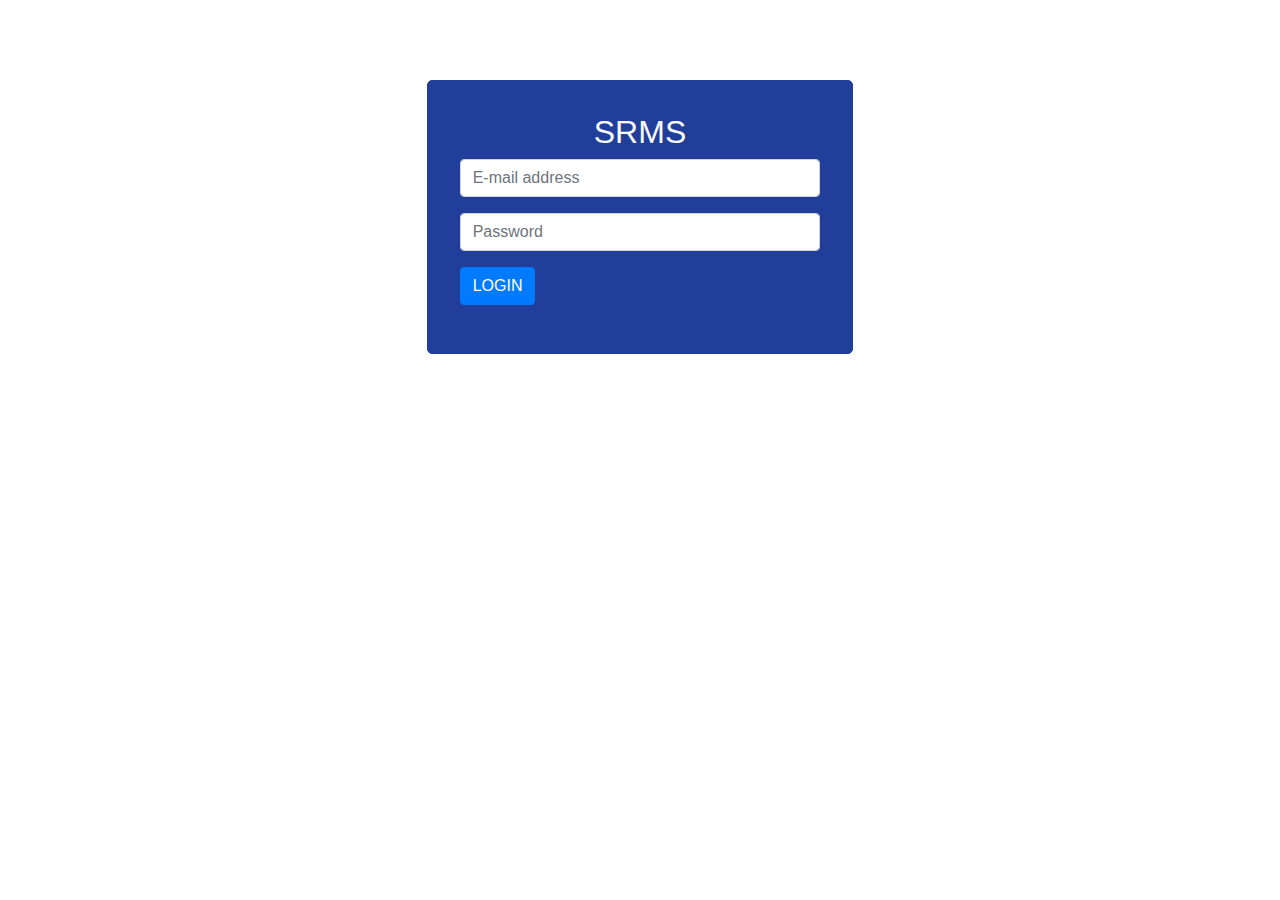
<file: index.html>
<!DOCTYPE html>
<html lang="en">
  <head>
    <title>Azam Roster Demo</title>
    <link href="css/main.css" rel="stylesheet" />
    <link href="css/iconfont/material-icons.css" rel="stylesheet" />
    <link
      rel="stylesheet"
      href="css/bootstrap.min.css"
      integrity="sha384-ggOyR0iXCbMQv3Xipma34MD+dH/1fQ784/j6cY/iJTQUOhcWr7x9JvoRxT2MZw1T"
      crossorigin="anonymous"
    />
    <meta charset="utf-8" />
    <meta
      name="viewport"
      content="width=device-width, initial-scale=1, shrink-to-fit=no"
    />
  </head>

  <body>
    <main>
      <form class="col-lg-4 col-md-4 col-sm-12" id="login-form" method="post">
        <h2 class="text-light text-center">SRMS</h2>
        <div class="form-group">
          <!-- <label for="email">E-mail</label> -->
          <input
            type="email"
            class="form-control"
            id="email"
            placeholder="E-mail address"
          />
        </div>
        <div class="form-group">
          <!-- <label for="password">Password</label> -->
          <input
            type="password"
            class="form-control"
            id="password"
            placeholder="Password"
          />
        </div>
        <div class="form-group">
          <input
            type="submit"
            class="btn-primary btn"
            id="btnLogin"
            value="LOGIN"
          />
        </div>
      </form>
      <!-- <div class="baseline">@2021. Neelansoft Technologies</div> -->
    </main>
    <script
      src="js/jquery-3.3.1.slim.min.js"
      integrity="sha384-q8i/X+965DzO0rT7abK41JStQIAqVgRVzpbzo5smXKp4YfRvH+8abtTE1Pi6jizo"
      crossorigin="anonymous"
    ></script>
    <script
      src="js/popper.min.js"
      integrity="sha384-UO2eT0CpHqdSJQ6hJty5KVphtPhzWj9WO1clHTMGa3JDZwrnQq4sF86dIHNDz0W1"
      crossorigin="anonymous"
    ></script>
    <script
      src="js/bootstrap.min.js"
      integrity="sha384-JjSmVgyd0p3pXB1rRibZUAYoIIy6OrQ6VrjIEaFf/nJGzIxFDsf4x0xIM+B07jRM"
      crossorigin="anonymous"
    ></script>
    <script src="js/main.js"></script>
  </body>
</html>
</file>
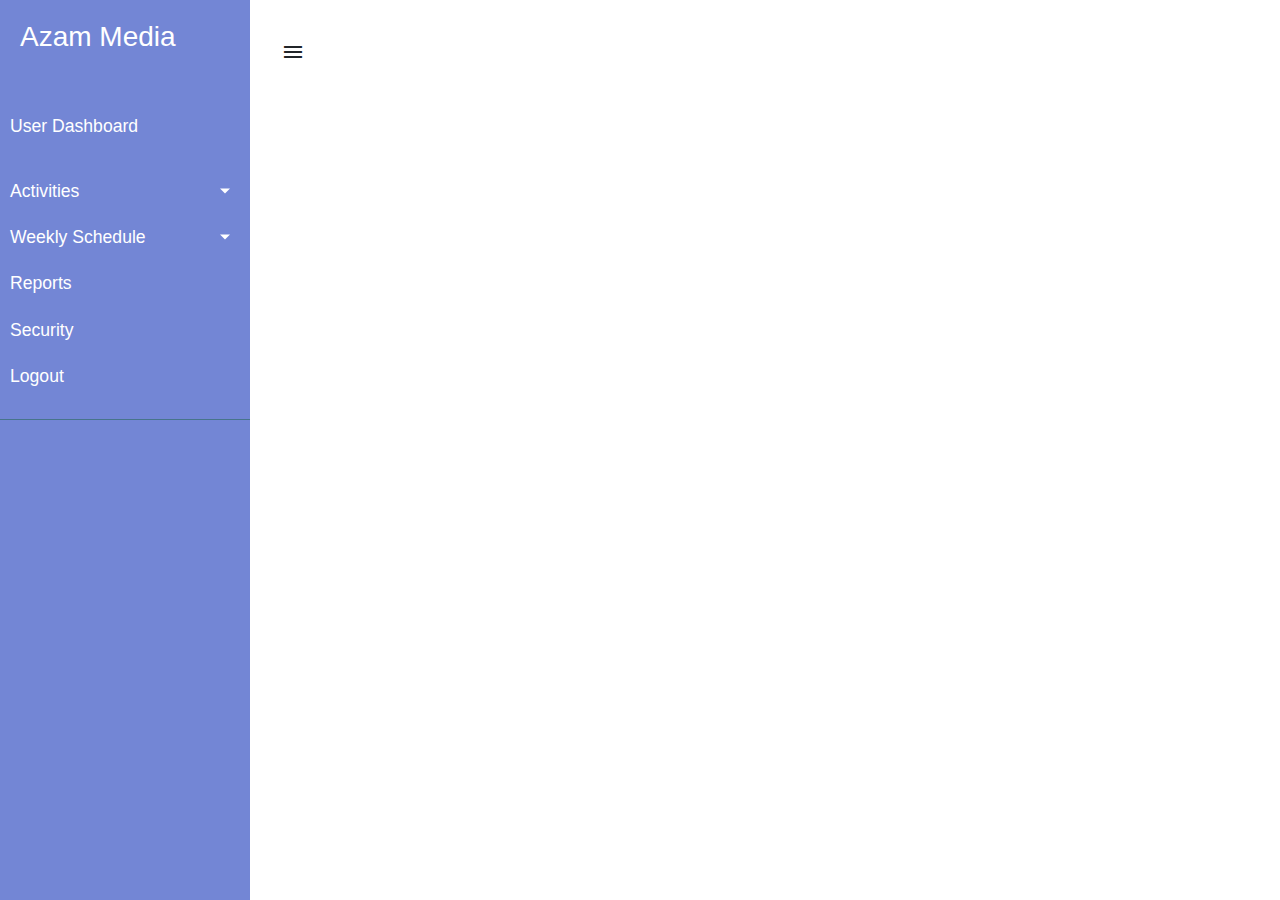
<file: activities/index.html>
<!DOCTYPE html>
<html lang="en">
  <head>
    <title>Azam Roster Demo</title>
    <link href="../css/main.css" rel="stylesheet" />
    <link href="../css/calendar_g.css" rel="stylesheet" />
    <link href="../css/iconfont/material-icons.css" rel="stylesheet" />
    <link
      rel="stylesheet"
      href="../css/bootstrap.min.css"
      integrity="sha384-ggOyR0iXCbMQv3Xipma34MD+dH/1fQ784/j6cY/iJTQUOhcWr7x9JvoRxT2MZw1T"
      crossorigin="anonymous"
    />
    <meta charset="utf-8" />
    <meta
      name="viewport"
      content="width=device-width, initial-scale=1, shrink-to-fit=no"
    />
  </head>

  <body>
    <main>
      <div class="wrapper">
        <nav id="sidebar">
          <div class="sidebar-header">
            <h3>Azam Media</h3>
          </div>

          <ul class="list-unstyled components">
            <p>User Dashboard</p>
            <li>
              <a
                href="#activities"
                data-toggle="collapse"
                aria-expanded="false"
                class="dropdown-toggle"
                >Activities</a
              >
              <ul class="collapse list-unstyled" id="activities">
                <li>
                  <a href="#add_activity">Add Activity</a>
                </li>
                <li>
                  <a href="#edit_activity">Modify Activity</a>
                </li>
                <li>
                  <a href="#all_activity">All Activities</a>
                </li>
              </ul>
            </li>
            <li>
              <a
                href="#add_schedule"
                data-toggle="collapse"
                aria-expanded="false"
                class="dropdown-toggle"
                >Weekly Schedule</a
              >
              <ul class="collapse list-unstyled" id="add_schedule">
                <li>
                  <a href="#add_schedule">New Schedule</a>
                </li>
                <li>
                  <a href="#schedule">Check Schedule</a>
                </li>
                <li>
                  <a href="#all_schedules">Schedule History</a>
                </li>
              </ul>
            </li>
            <li>
              <a href="#reports">Reports</a>
            </li>
            <li>
              <a href="#security">Security</a>
            </li>
            <li>
              <a href="/">Logout</a>
            </li>
          </ul>
        </nav>

        <div id="content">
          <nav class="navbar navbar-expand-lg">
            <div class="container-fluid">
              <i class="material-icons" id="sidebarCollapse">menu</i>
            </div>
          </nav>
          <div id="all_activity">
            <!-- <div class="col-lg-10 col-md-10 offset-1 row bg-primary">
              <div class="col-md-1 col-lg-1">SN</div><div class="col-md-3 col-lg-3">Name</div><div class="col-md-3 col-lg-3">Date</div><div class="col-md-2 col-lg-2">Time</div><div>Status</div>
            </div> -->
          </div>
          <div id="add_activity">
            <form
              id="new_activity_form"
              class="col-lg-6 col-md-6 offset-3"
              method="POST"
            >
              <h2 class="text-center">Create New Activity</h2>
              <div class="form-group">
                <label for="name">Activity Name</label>
                <input
                  type="text"
                  id="name"
                  name="name"
                  class="form-control my-1"
                  placeholder="Enter a name"
                />
              </div>
              <div class="form-group">
                <label for="activity_department">Select Department</label>
                <select
                  id="activity_department"
                  name="activity_department"
                  class="form-control my-1"
                ></select>
              </div>

              <div class="form-group">
                <label for="region">Select Region</label>
                <select id="region" name="region" class="form-control my-1">
                  <option selected>Dar es Salaam</option>
                  <option>Arusha</option>
                  <option>Dodoma</option>
                  <option>Geita</option>
                  <option>Iringa</option>
                  <option>Kigoma</option>
                  <option>Lindi</option>
                  <option>Morogoro</option>
                  <option>Mbeya</option>
                  <option>Njombe</option>
                  <option>Ruvuma</option>
                  <option>Rukwa</option>
                  <option>Shinyanga</option>
                  <option>Singida</option>
                  <option>Tanga</option>
                  <option>Zanzibar</option>
                </select>
              </div>
              <div class="form-group">
                <label for="venue">Venue</label>
                <input
                  id="venue"
                  name="venue"
                  placeholder="Enter Venue"
                  class="form-control my-1"
                />
              </div>
              <div class="form-group">
                <label for="date">Date</label>
                <input
                  type="date"
                  id="date"
                  name="date"
                  class="form-control my-1"
                />
              </div>
              <div class="form-group">
                <label for="start_time">Start time</label>
                <input
                  type="time"
                  id="start_time"
                  name="start_time"
                  class="form-control my-1"
                />
              </div>
              <div class="form-group">
                <label for="end_time">End time</label>
                <input
                  type="time"
                  id="end_time"
                  name="end_time"
                  class="form-control my-1"
                />
              </div>

              <div class="panel-group p-2 border">
                <div class="panel panel-default">
                  <div class="panel-heading row">
                    <span class="panel-title col-md-10 col-lg-10"
                      >Resources</span
                    >
                    <a
                      data-toggle="collapse"
                      href="#resources"
                      class="offset-1 col-md-1 col-lg-1 icon"
                    >
                      <i class="material-icons">keyboard_arrow_down</i></a
                    >
                  </div>
                  <div class="panel-collapse collapse" id="resources">
                    <div class="form-group">
                      <label for="camera">Camera Operators</label>
                      <input
                        min="0"
                        type="number"
                        id="camera"
                        name="camera"
                        class="form-control my-1"
                      />
                    </div>
                    <div class="form-group">
                      <label for="producer">Producers</label>
                      <input
                        min="0"
                        type="number"
                        id="producer"
                        name="producer"
                        class="form-control my-1"
                      />
                    </div>
                    <div class="form-group">
                      <label for="presenter">Presenters</label>
                      <input
                        min="0"
                        type="number"
                        id="presenter"
                        name="presenter"
                        class="form-control my-1"
                      />
                    </div>
                    <div class="form-group">
                      <label for="sound">Sound Engineers</label>
                      <input
                        min="0"
                        type="number"
                        id="sound"
                        name="sound"
                        class="form-control my-1"
                      />
                    </div>
                    <div class="form-group">
                      <label for="switcher">Switchers</label>
                      <input
                        min="0"
                        type="number"
                        id="switcher"
                        name="switcher"
                        class="form-control my-1"
                      />
                    </div>
                    <div class="form-group">
                      <label for="visual">Visual Editors</label>
                      <input
                        min="0"
                        type="number"
                        id="visual"
                        name="visual"
                        class="form-control my-1"
                      />
                    </div>
                    <div class="form-group">
                      <label for="electrical">Electrical Engineers</label>
                      <input
                        min="0"
                        type="number"
                        id="electrical"
                        name="electrical"
                        class="form-control my-1"
                      />
                    </div>
                    <div class="form-group">
                      <label for="lighting">Lighting Engineers</label>
                      <input
                        min="0"
                        type="number"
                        id="lighting"
                        name="lighting"
                        class="form-control my-1"
                      />
                    </div>
                  </div>
                </div>
              </div>
              <div class="form-group">
                <label for="note">Note</label>
                <textarea
                  id="note"
                  name="note"
                  class="form-control my-1"
                ></textarea>
              </div>
              <div class="form-group my-3">
                <input
                  type="submit"
                  name="btn-save"
                  id="btn-save"
                  class="btn btn-primary col-lg-3 col-md-3"
                  value="SAVE"
                />
                <input
                  onclick="window.location.hash='#all_activity'"
                  type="button"
                  name="btn-cancel"
                  id="btn-cancel"
                  class="btn btn-secondary col-lg-3 col-md-3"
                  value="CANCEL"
                />
              </div>
            </form>
          </div>
          <div id="add_schedule">
            <form id="new_schedule_form" class="col-lg-8 col-md-8 offset-2">
              <h2 class="text-center">Create Weekly Schedule</h2>
              <div class="form-group">
                <label for="unit">Select Unit</label>
                <select id="unit" name="unit" class="form-control my-1">
                  <option>Visual</option>
                  <option>Camera</option>
                  <option>Switcher</option>
                </select>
              </div>
              <div class="form-group">
                <label for="studio">Select Studio</label>
                <select id="studio" name="studio" class="form-control my-1">
                  <option>Studio 1</option>
                  <option>Studio 2</option>
                </select>
              </div>
              <div class="form-group">
                <label for="crew_member">Select Crew Member</label>
                <select
                  id="crew_member"
                  name="crew_member"
                  class="form-control my-1"
                >
                  <option>Crew Member 1</option>
                  <option>Crew Member 2</option>
                  <option>Crew Member 3</option>
                  <option>Crew Member 4</option>
                  <option>Crew Member 5</option>
                  <option>Crew Member 6</option>
                  <option>Crew Member 7</option>
                  <option>Crew Member 8</option>
                  <option>Crew Member 9</option>
                </select>
              </div>
              <div class="form-group">
                <label for="date">Date</label>
                <input
                  type="date"
                  id="date"
                  name="date"
                  class="form-control my-1"
                />
              </div>
              <div class="form-group">
                <label for="start_time">Start time</label>
                <input
                  type="time"
                  id="start_time"
                  name="start_time"
                  class="form-control my-1"
                />
              </div>
              <div class="form-group">
                <label for="end_time">End time</label>
                <input
                  type="time"
                  id="end_time"
                  name="end_time"
                  class="form-control my-1"
                />
              </div>
              <div class="form-group">
                <label for="activity">Activity</label>
                <select id="activity" name="activity" class="form-control my-1">
                  <option>Morning Trumpet Special</option>
                  <option>Habari</option>
                  <option>Alasiri Lounge</option>
                  <option>Adhuhuri</option>
                </select>
              </div>
              <div class="form-group">
                <label for="note">Note</label>
                <textarea
                  id="note"
                  name="note"
                  class="form-control my-1"
                ></textarea>
              </div>
              <div class="form-group my-3">
                <input
                  type="submit"
                  name="btn-save"
                  id="btn-save"
                  class="btn btn-primary col-lg-3 col-md-3"
                  value="SAVE"
                />
                <input
                  type="button"
                  name="btn-cancel"
                  id="btn-cancel"
                  class="btn btn-secondary col-lg-3 col-md-3"
                  value="CANCEL"
                />
              </div>
            </form>
          </div>
          <div id="schedule" class="col-lg-8 col-md-8 offset-2"></div>
          <div class="modal" tabindex="-1" role="dialog" id="modal1">
            <div class="modal-dialog" role="document">
              <div class="modal-content">
                <div class="modal-header">
                  <h5 class="modal-title">Modal title</h5>
                  <button
                    type="button"
                    class="close"
                    data-dismiss="modal"
                    aria-label="Close"
                  >
                    <span aria-hidden="true">&times;</span>
                  </button>
                </div>
                <div class="modal-body">
                  <p>Crew</p>
                  <div class="col-md-8 col-lg-8" id="event-crew"></div>
                  <p>Date and Time</p>
                  <p id="event-date"></p>
                </div>
                <div class="modal-footer">
                  <button
                    type="button"
                    class="btn btn-secondary"
                    data-dismiss="modal"
                  >
                    Close
                  </button>
                </div>
              </div>
            </div>
          </div>
          <div id="logout">
            <div class="modal" tabindex="-1" role="dialog" id="logout_modal">
              <div class="modal-dialog" role="document">
                <div class="modal-content">
                  <div class="modal-header">
                    <h5 class="modal-title">Logout</h5>
                    <button
                      type="button"
                      class="close"
                      data-dismiss="modal"
                      aria-label="Close"
                    >
                      <span aria-hidden="true">&times;</span>
                    </button>
                  </div>
                  <div class="modal-body">
                    <p>Are you sure you want to logout?</p>
                  </div>
                  <div class="modal-footer">
                    <button
                      type="button"
                      class="btn btn-secondary"
                      data-dismiss="modal"
                    >
                      Logout
                    </button>
                  </div>
                </div>
              </div>
            </div>
          </div>
        </div>
      </div>
    </main>
    <script
      src="../js/jquery-3.3.1.slim.min.js"
      integrity="sha384-q8i/X+965DzO0rT7abK41JStQIAqVgRVzpbzo5smXKp4YfRvH+8abtTE1Pi6jizo"
      crossorigin="anonymous"
    ></script>
    <script
      src="../js/popper.min.js"
      integrity="sha384-UO2eT0CpHqdSJQ6hJty5KVphtPhzWj9WO1clHTMGa3JDZwrnQq4sF86dIHNDz0W1"
      crossorigin="anonymous"
    ></script>
    <script
      src="../js/bootstrap.min.js"
      integrity="sha384-JjSmVgyd0p3pXB1rRibZUAYoIIy6OrQ6VrjIEaFf/nJGzIxFDsf4x0xIM+B07jRM"
      crossorigin="anonymous"
    ></script>
    <script src="../js/daypilot-all.min2.js" type="text/javascript"></script>
    <!-- <script src="js/data.js"></script> -->
    <script src="../js/main.js"></script>
    <script>
      $(document).ready(function () {
        $("#sidebarCollapse").on("click", function () {
          $("#sidebar").toggleClass("active");
        });
        $("#sidebarCollapse").on("click", function () {
          $("#content").toggleClass("active");
        });
      });
    </script>
  </body>
</html>
</file>
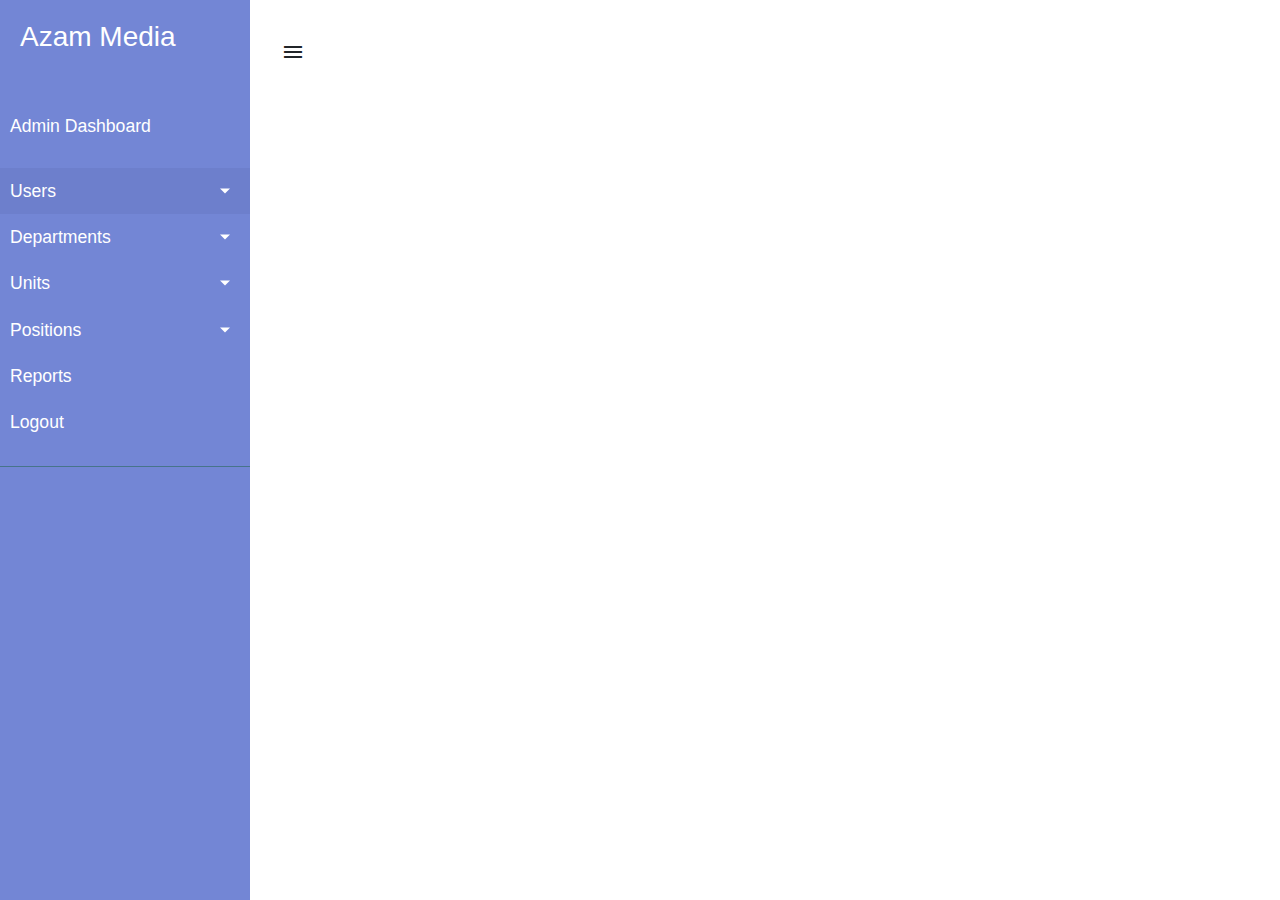
<file: admin.html>
<!DOCTYPE html>
<html lang="en">
  <head>
    <title>Azam Roster Demo</title>
    <link href="css/main.css" rel="stylesheet" />
    <link href="css/iconfont/material-icons.css" rel="stylesheet" />
    <link
      rel="stylesheet"
      href="css/bootstrap.min.css"
      integrity="sha384-ggOyR0iXCbMQv3Xipma34MD+dH/1fQ784/j6cY/iJTQUOhcWr7x9JvoRxT2MZw1T"
      crossorigin="anonymous"
    />
    <meta charset="utf-8" />
    <meta
      name="viewport"
      content="width=device-width, initial-scale=1, shrink-to-fit=no"
    />
  </head>

  <body>
    <main>
      <div class="wrapper">
        <nav id="sidebar">
          <div class="sidebar-header">
            <h3>Azam Media</h3>
          </div>

          <ul class="list-unstyled components">
            <p>Admin Dashboard</p>
            <li class="active">
              <a
                href="#users"
                data-toggle="collapse"
                aria-expanded="false"
                class="dropdown-toggle"
                >Users</a
              >
              <ul class="collapse list-unstyled" id="users">
                <li>
                  <a href="#add_user">Add User</a>
                </li>
                <li>
                  <a href="#edit_user">Modify User</a>
                </li>
                <li>
                  <a href="#all_users">All Users</a>
                </li>
              </ul>
            </li>
            <li>
              <a
                href="#departments"
                data-toggle="collapse"
                aria-expanded="false"
                class="dropdown-toggle"
                >Departments</a
              >
              <ul class="collapse list-unstyled" id="departments">
                <li>
                  <a href="#add_department">Add Department</a>
                </li>
                <li>
                  <a href="#edit_department">Modify Department</a>
                </li>
                <li>
                  <a href="#all_departments">All Departments</a>
                </li>
              </ul>
            </li>
            <li>
              <a
                href="#units"
                data-toggle="collapse"
                aria-expanded="false"
                class="dropdown-toggle"
                >Units</a
              >
              <ul class="collapse list-unstyled" id="units">
                <li>
                  <a href="#add_unit">Add Unit</a>
                </li>
                <li>
                  <a href="#edit_unit">Modify Unit</a>
                </li>
                <li>
                  <a href="#all_units">All Units</a>
                </li>
              </ul>
            </li>
            <li>
              <a
                href="#positions"
                data-toggle="collapse"
                aria-expanded="false"
                class="dropdown-toggle"
                >Positions</a
              >
              <ul class="collapse list-unstyled" id="positions">
                <li>
                  <a href="#add_position">Add Position</a>
                </li>
                <li>
                  <a href="#edit_position">Modify Position</a>
                </li>
                <li>
                  <a href="#all_positions">All Positions</a>
                </li>
              </ul>
            </li>
            <li>
              <a href="#reports">Reports</a>
            </li>
            <li>
              <a href="/">Logout</a>
            </li>
          </ul>
        </nav>

        <div id="content">
          <nav class="navbar navbar-expand-lg">
            <div class="container-fluid">
              <i class="material-icons" id="sidebarCollapse">menu</i>
            </div>
          </nav>
          <div id="add_user">
            <form
              id="new_user_form"
              name="new_user_form"
              class="col-lg-8 col-md-8 offset-2"
              method="POST"
            >
              <h2 class="mx-1 text-center col-md-12 col-lg-12">Add New User</h2>
              <div class="form-group row mx-1">
                <input
                  type="text"
                  id="fname"
                  placeholder="First Name"
                  class="form-control my-1"
                />
              </div>
              <div class="form-group row mx-1">
                <input
                  type="text"
                  id="mname"
                  placeholder="Middle Name"
                  class="form-control my-1"
                />
              </div>
              <div class="form-group row mx-1">
                <input
                  type="text"
                  id="lname"
                  placeholder="Last Name"
                  class="form-control my-1"
                />
              </div>
              <div class="form-group mx-1 row">
                <input
                  required
                  type="number"
                  id="phone"
                  placeholder="Phone Number"
                  class="form-control my-1"
                />
              </div>
              <div class="form-group row mx-1">
                <input
                  type="email"
                  id="email"
                  placeholder="E-mail"
                  class="form-control my-1"
                />
              </div>
              <div class="form-group row mx-1">
                <input
                  type="text"
                  id="address"
                  placeholder="Address"
                  class="form-control my-1"
                />
              </div>
              <div class="form-group mx-1 row">
                <input
                  required
                  type="password"
                  id="password"
                  placeholder="Password"
                  class="form-control my-1"
                />
              </div>
              <div class="form-group row mx-1">
                <input
                  type="password"
                  id="cpassword"
                  placeholder="Confirm Password"
                  class="form-control my-1"
                />
              </div>
              <div class="form-group mx-1 row">
                <label for="user_department">Department</label>
                <select
                  id="user_department"
                  class="form-control"
                  onchange="populate('user_unit',units.filter(u=>{return u.deptId==this.value}));"
                ></select>
              </div>
              <div class="form-group mx-1 row">
                <label for="user_unit">Unit</label>
                <select
                  id="user_unit"
                  class="form-control"
                  onchange="populate('user_position',positions.filter(p=>{return p.unit==this.value}));"
                >
                  <option>Not Available</option>
                </select>
              </div>
              <div class="form-group mx-1 row">
                <label for="user_position">Position</label>
                <select id="user_position" class="form-control">
                  <option>Not Available</option>
                </select>
              </div>
              <div class="my-3 row col-lg-12 col-md-12">
                <input
                  type="submit"
                  class="btn btn-primary col-lg-3 col-md-3 mx-1"
                  value="SAVE"
                />
                <input
                  onclick="window.location.hash='#all_users'"
                  type="button"
                  class="btn btn-secondary col-lg-3 col-md-3 mx-1"
                  value="CANCEL"
                />
              </div>
            </form>
          </div>
          <div id="all_users">
            <h2 class="text-center col-md-8 col-lg-8 col-sm-12 offset-2">
              Users
            </h2>
            <input
              type="text"
              placeholder="search"
              id="search"
              name="search"
              class="form-control col-md-8 col-lg-8 col-sm-12 offset-2"
            />
            <div
              class="col-md-8 col-lg-8 col-sm-12 offset-2 row bg-primary my-2"
            >
              <span class="col-md-4 col-lg-4">Name</span>
              <span class="col-md-4 col-lg-4">Position</span>
              <span class="col-md-4 col-lg-4">Department</span>
            </div>
            <div id="list"></div>
          </div>
          <div id="edit_user">
            <form name="edit_user_form" class="col-lg-8 col-md-8 offset-2">
              <h2 class="mx-1 text-center col-md-12 col-lg-12">Modify User</h2>
              <div class="form-group row mx-1">
                <input
                  type="text"
                  id="fname"
                  placeholder="First Name"
                  class="form-control my-1"
                />
              </div>
              <div class="form-group row mx-1">
                <input
                  type="text"
                  id="mname"
                  placeholder="Middle Name"
                  class="form-control my-1"
                />
              </div>
              <div class="form-group row mx-1">
                <input
                  type="text"
                  id="lname"
                  placeholder="Last Name"
                  class="form-control my-1"
                />
              </div>
              <div class="form-group mx-1 row">
                <input
                  required
                  type="number"
                  id="phone"
                  placeholder="Phone Number"
                  class="form-control my-1"
                />
              </div>
              <div class="form-group row mx-1">
                <input
                  type="email"
                  id="email"
                  placeholder="E-mail"
                  class="form-control my-1"
                />
              </div>
              <div class="form-group row mx-1">
                <input
                  type="text"
                  id="address"
                  placeholder="Address"
                  class="form-control my-1"
                />
              </div>
              <div class="form-group mx-1 row">
                <input
                  required
                  type="password"
                  id="password"
                  placeholder="Password"
                  class="form-control my-1"
                />
              </div>
              <div class="form-group row mx-1">
                <input
                  type="password"
                  id="cpassword"
                  placeholder="Confirm Password"
                  class="form-control my-1"
                />
              </div>
              <div class="form-group mx-1 row">
                <label for="department">Department</label>
                <select id="department" class="form-control">
                  <option>Administration</option>
                  <option>Finance</option>
                  <option>Transport</option>
                  <option>Engineering</option>
                  <option>Broadcasting</option>
                  <option>News</option>
                  <option>Sports</option>
                  <option>Production</option>
                </select>
              </div>
              <div class="form-group mx-1 row">
                <label for="unit">Unit</label>
                <select id="unit" class="form-control">
                  <option>Visual</option>
                  <option>Camera</option>
                  <option>Xfres</option>
                </select>
              </div>
              <div class="form-group mx-1 row">
                <label for="position">Position</label>
                <select id="position" class="form-control">
                  <option>CEO</option>
                  <option>Director</option>
                  <option>Senior Manager</option>
                  <option>Manager</option>
                  <option>Head of Unit</option>
                  <option>Switcher</option>
                  <option>Camera Operator</option>
                  <option>Sound Engineer</option>
                </select>
              </div>
              <div class="my-3 row col-lg-12 col-md-12">
                <input
                  type="submit"
                  class="btn btn-primary col-lg-3 col-md-3 mx-1"
                  value="SAVE"
                />
                <input
                  type="button"
                  class="btn btn-secondary col-lg-3 col-md-3 mx-1"
                  value="CANCEL"
                />
              </div>
            </form>
          </div>
          <div id="add_unit">
            <form
              id="new_unit_form"
              name="new_unit_form"
              class="col-lg-8 col-md-8 offset-2"
              method="POST"
            >
              <h2 class="mx-1 text-center col-md-12 col-lg-12">Add Unit</h2>
              <div class="form-group row mx-1">
                <input
                  type="text"
                  id="name"
                  placeholder="Name"
                  class="form-control my-1"
                />
              </div>
              <div class="form-group row mx-1">
                <label for="unit_dept">Department</label>
                <select
                  id="unit_dept"
                  class="form-control my-1"
                  onchange="populate('unit_hod',users.filter(u=>{return u.deptId==this.value}));"
                ></select>
              </div>

              <div class="form-group mx-1 row">
                <label for="unit_hod">Head of Unit</label>
                <select id="unit_hod" class="form-control"></select>
              </div>

              <div class="my-3 row col-lg-12 col-md-12">
                <input
                  type="submit"
                  class="btn btn-primary col-lg-3 col-md-3 mx-1"
                  value="SAVE"
                />
                <input
                  onclick="window.location.hash='#all_positions'"
                  type="button"
                  class="btn btn-secondary col-lg-3 col-md-3 mx-1"
                  value="CANCEL"
                />
              </div>
            </form>
          </div>
          <div id="add_position">
            <form
              id="new_position_form"
              name="new_position_form"
              class="col-lg-8 col-md-8 offset-2"
              method="POST"
            >
              <h2 class="mx-1 text-center col-md-12 col-lg-12">Add Position</h2>
              <div class="form-group row mx-1">
                <input
                  type="text"
                  id="name"
                  placeholder="Name"
                  class="form-control my-1"
                />
              </div>
              <div class="form-group row mx-1">
                <label for="position_dept">Department</label>
                <select
                  id="position_dept"
                  class="form-control my-1"
                  onchange="populate('position_unit',units.filter(u=>{return u.deptId==this.value}));"
                ></select>
              </div>

              <div class="form-group mx-1 row">
                <label for="position_unit">Unit</label>
                <select id="position_unit" class="form-control"></select>
              </div>

              <div class="my-3 row col-lg-12 col-md-12">
                <input
                  type="submit"
                  class="btn btn-primary col-lg-3 col-md-3 mx-1"
                  value="SAVE"
                />
                <input
                  onclick="window.location.hash='#all_positions'"
                  type="button"
                  class="btn btn-secondary col-lg-3 col-md-3 mx-1"
                  value="CANCEL"
                />
              </div>
            </form>
          </div>
          <div id="add_department">
            <form
              id="new_department_form"
              name="new_department_form"
              class="col-lg-8 col-md-8 offset-2"
              method="POST"
            >
              <h2 class="mx-1 text-center col-md-12 col-lg-12">
                Add Department
              </h2>
              <div class="form-group row mx-1">
                <label for="dept_name">Department Name</label>
                <input
                  type="text"
                  id="dept_name"
                  placeholder="Name"
                  class="form-control my-1"
                />
              </div>
              <div class="form-group row mx-1">
                <label for="dept_manager">Department Manager</label>
                <select id="dept_manager" class="form-control my-1"></select>
              </div>

              <div class="my-3 row col-lg-12 col-md-12">
                <input
                  type="submit"
                  class="btn btn-primary col-lg-3 col-md-3 mx-1"
                  value="SAVE"
                />
                <input
                  onclick="window.location.hash='#all_departments'"
                  type="button"
                  class="btn btn-secondary col-lg-3 col-md-3 mx-1"
                  value="CANCEL"
                />
              </div>
            </form>
          </div>
          <div id="all_positions">
            <h2 class="text-center col-md-8 col-lg-8 col-sm-12 offset-2">
              Positions
            </h2>
            <input
              type="text"
              placeholder="search"
              id="search_positions"
              name="search_positions"
              class="form-control col-md-8 col-lg-8 col-sm-12 offset-2"
            />
            <div
              class="col-md-8 col-lg-8 col-sm-12 offset-2 row bg-primary my-2"
            >
              <span class="col-md-4 col-lg-4">Name</span>
              <span class="col-md-4 col-lg-4">Unit</span>
              <span class="col-md-4 col-lg-4">Department</span>
            </div>
            <div id="list"></div>
          </div>
          <div id="all_units">
            <h2 class="text-center col-md-8 col-lg-8 col-sm-12 offset-2">
              Units
            </h2>
            <input
              type="text"
              placeholder="search"
              id="search_units"
              name="search_units"
              class="form-control col-md-8 col-lg-8 col-sm-12 offset-2"
            />
            <div
              class="col-md-8 col-lg-8 col-sm-12 offset-2 row bg-primary my-2"
            >
              <span class="col-md-4 col-lg-4">Name</span>
              <span class="col-md-4 col-lg-4">Department</span>
              <span class="col-md-4 col-lg-4">Head of Unit</span>
            </div>
            <div id="list"></div>
          </div>
          <div id="all_departments">
            <h2 class="text-center col-md-8 col-lg-8 col-sm-12 offset-2">
              Departments
            </h2>
            <input
              type="text"
              placeholder="search"
              id="search_positions"
              name="search_positions"
              class="form-control col-md-8 col-lg-8 col-sm-12 offset-2"
            />
            <div
              class="col-md-8 col-lg-8 col-sm-12 offset-2 row bg-primary my-2"
            >
              <span class="col-md-6 col-lg-6">Name</span>
              <span class="col-md-6 col-lg-6">Manager</span>
            </div>
            <div id="list"></div>
          </div>
        </div>
      </div>
      <!-- <div class="baseline">@2021. Neelansoft Technologies</div> -->
    </main>
    <script
      src="js/jquery-3.3.1.slim.min.js"
      integrity="sha384-q8i/X+965DzO0rT7abK41JStQIAqVgRVzpbzo5smXKp4YfRvH+8abtTE1Pi6jizo"
      crossorigin="anonymous"
    ></script>
    <script
      src="js/popper.min.js"
      integrity="sha384-UO2eT0CpHqdSJQ6hJty5KVphtPhzWj9WO1clHTMGa3JDZwrnQq4sF86dIHNDz0W1"
      crossorigin="anonymous"
    ></script>
    <script
      src="js/bootstrap.min.js"
      integrity="sha384-JjSmVgyd0p3pXB1rRibZUAYoIIy6OrQ6VrjIEaFf/nJGzIxFDsf4x0xIM+B07jRM"
      crossorigin="anonymous"
    ></script>
    <!-- <script src="js/data.js"></script> -->
    <script src="js/main.js"></script>
    <script>
      $(document).ready(function () {
        $("#sidebarCollapse").on("click", function () {
          $("#sidebar").toggleClass("active");
        });
        $("#sidebarCollapse").on("click", function () {
          $("#content").toggleClass("active");
        });
        // var storage = window.localStorage;
        // storage.setItem("users", JSON.stringify(users));
        // storage.setItem("departments", JSON.stringify(departments));
        // storage.setItem("units", JSON.stringify(units));
        // storage.setItem("positions", JSON.stringify(users));
      });
    </script>
  </body>
</html>
</file>
<file: css/main.css>
html {
  scroll-behavior: smooth;
}

body {
  text-align: center;
  color: #363636;
  width: 100%;
  height: 100%;
}

header,
main,
section,
footer {
  display: flex;
  flex-direction: row;
  justify-content: center;
  align-items: center;
  margin: 0 auto;
}

main {
  display: flex;
  flex-direction: column;
  justify-content: flex-end;
  align-items: flex-start;
}

form {
  margin: 1em auto;
  padding: 1em;
}

#login-form {
  margin-top: 5em;
  border: 1px solid #213f9a;
  border-radius: 5px;
  padding: 2em;
  background-color: #213f9a;
}

.wrapper {
  display: flex;
  width: 100%;
  flex-direction: row;
  align-items: stretch;
  overflow-x: hidden;
}

#sidebar {
  min-width: 250px;
  max-width: 250px;
  min-height: 100vh;
  width: 250px;
}

#content {
  margin: 2em auto;
  width: calc(100% - 250px);
}

#content > div {
  display: none;
  margin: 2em auto;
}

#content.active > div {
  width: 80%;
  margin: 2em auto;
  padding: 2em;
}

#sidebar.active {
  margin-left: -250px;
  position: unset;
}

#content.active {
  margin: 0 auto;
  width: calc(100% - 250px);
}

a[data-toggle=collapse] {
  position: relative;
}

.dropdown-toggle::after {
  display: block;
  position: absolute;
  top: 50%;
  right: 20px;
  transform: translateY(-50%);
}

body {
  font-family: "Poppins", sans-serif;
  background: #ffffff;
}

p {
  font-family: "Poppins", sans-serif;
  font-size: 1.1em;
  font-weight: 300;
  line-height: 1.7em;
  color: #363636;
}

a,
a:hover,
a:focus {
  color: inherit;
  text-decoration: none;
  transition: all 0.3s;
}

#sidebar {
  /* don't forget to add all the previously mentioned styles here too */
  background: #7386d5;
  color: #ffffff;
  transition: all 0.3s;
}

#sidebar .sidebar-header {
  padding: 20px;
}

#sidebar ul.components {
  padding: 20px 0;
  border-bottom: 1px solid #47748b;
}

#sidebar ul p {
  color: #ffffff;
  padding: 10px;
}

#sidebar ul li a {
  padding: 10px;
  font-size: 1.1em;
  display: block;
  color: #ffffff;
  text-decoration: none;
}

#sidebar ul li a:hover {
  color: #7386d5;
  background: #ffffff;
  text-decoration: none;
}

#sidebar ul li.active > a,
#sidebar a[aria-expanded=true] {
  color: #ffffff;
  background: #6d7fcc;
}

ul ul a {
  font-size: 0.9em !important;
  padding-left: 30px !important;
  background: #6d7fcc;
  color: #ffffff;
}

.material-icons {
  cursor: pointer;
}

.highlight:hover {
  background-color: #6cabf3e5;
  cursor: pointer;
}

a.icons:visited,
a.icon:active,
a.icon:hover {
  background-color: unset;
}

/*# sourceMappingURL=main.css.map */
</file>
<file: css/iconfont/material-icons.css>
@font-face {
  font-family: 'Material Icons';
  font-style: normal;
  font-weight: 400;
  src: url(MaterialIcons-Regular.eot); /* For IE6-8 */
  src: local('Material Icons'),
       local('MaterialIcons-Regular'),
       url(MaterialIcons-Regular.woff2) format('woff2'),
       url(MaterialIcons-Regular.woff) format('woff'),
       url(MaterialIcons-Regular.ttf) format('truetype');
}

.material-icons {
  font-family: 'Material Icons';
  font-weight: normal;
  font-style: normal;
  font-size: 24px;  /* Preferred icon size */
  display: inline-block;
  line-height: 1;
  text-transform: none;
  letter-spacing: normal;
  word-wrap: normal;
  white-space: nowrap;
  direction: ltr;

  /* Support for all WebKit browsers. */
  -webkit-font-smoothing: antialiased;
  /* Support for Safari and Chrome. */
  text-rendering: optimizeLegibility;

  /* Support for Firefox. */
  -moz-osx-font-smoothing: grayscale;

  /* Support for IE. */
  font-feature-settings: 'liga';
}
</file>
<file: css/calendar_g.css>
/* 
DayPilot Calendar Theme 
https://themes.daypilot.org/calendar/theme/6iv2vl
Theme Designer Version: 2020.11.14.39354
*/
.calendar_g_main 
{
	border: 1px solid #dddddd;
}
.calendar_g_main, .calendar_g_main td 
{
	font-family: Arial, Helvetica, sans-serif;
	font-size: 12px;
}
.calendar_g_event { 
	color: #ffffff;
	-moz-border-radius: 3px;
	-webkit-border-radius: 3px;
	border-radius: 3px;
}
.calendar_g_event_inner { 
	position: absolute;
	overflow: hidden;
	left: 0px;
	right: 0px;
	top: 0px;
	bottom: 0px;
	margin: 0px;
	background-color: #7986cb;
	-moz-border-radius: 3px;
	-webkit-border-radius: 3px;
	border-radius: 3px;
	padding: 3px;
}
.calendar_g_alldayevent { 
	-moz-border-radius: 3px;
	-webkit-border-radius: 3px;
	border-radius: 3px;
}
.calendar_g_alldayevent_inner { 
	position: absolute;
	overflow: hidden;
	left: 1px;
	right: 0px;
	top: 1px;
	bottom: 0px;
	margin: 2px;
	color: #ffffff;
	background-color: #7986cb;
	-moz-border-radius: 3px;
	-webkit-border-radius: 3px;
	border-radius: 3px;
	padding: 2px;
	border: 1px solid #373ad7;
	text-align: left;
}
.calendar_g_alldayheader_inner
{
	text-align: center; 
	position: absolute;
	top: 0px;
	left: 0px;
	bottom: 0px;
	right: 0px;
	border-right: 1px solid #dddddd;
	border-bottom: 1px solid  #dddddd;
	color: #555555;
	background: #ffffff;
}
.calendar_g_colheader_inner
{
	text-align: center; 
	padding: 2px;
	position: absolute;
	top: 0px;
	left: 0px;
	bottom: 0px;
	right: 0px;
	border-right: 1px solid #dddddd;
	border-bottom: 1px solid #dddddd;
	color: #555555;
	background: #ffffff;
}
.calendar_g_rowheader_inner
{
	font-size: 16pt;
	text-align: right; 
	position: absolute;
	top: 0px;
	left: 0px;
	bottom: 0px;
	right: 0px;
	border-right: 1px solid #dddddd;
	border-bottom: 1px solid  #dddddd;
	color: #555555;
	background: #ffffff;
}
.calendar_g_rowheader_minutes 
{
	font-size:10px; 
	vertical-align: super; 
	padding-left: 2px;
	padding-right: 2px;
}
.calendar_g_corner_inner
{
	position: absolute;
	top: 0px;
	left: 0px;
	bottom: 0px;
	right: 0px;
	border-right: 1px solid #dddddd;
	border-bottom: 1px solid  #dddddd;
	color: #555555;
	background: #ffffff;
}
.calendar_g_cornerright_inner
{
	position: absolute;
	top: 0px;
	left: 0px;
	bottom: 0px;
	right: 0px;
	border-right: 1px solid #dddddd;
	border-bottom: 1px solid  #dddddd;
	color: #555555;
	background: #ffffff;
}
.calendar_g_rowheader_inner {
	padding: 2px;
}
.calendar_g_cell_inner
{
	position: absolute;
	top: 0px;
	left: 0px;
	bottom: 0px;
	right: 0px;
	border-right: 1px solid #dddddd;
	border-bottom: 1px solid #dddddd;
	background: #ffffff;
}
.calendar_g_cell_business .calendar_g_cell_inner {
	background: #ffffff;
}
.calendar_g_message 
{
	padding: 10px;
	opacity: 0.9;
	filter: alpha(opacity=90);
	color: #1d1d1d;
	background: #f9edbe;
}
.calendar_g_shadow_inner 
{
	background-color: #666666;
	opacity: 0.5;
	filter: alpha(opacity=50);
	height: 100%;
	-moz-border-radius: 3px;
	-webkit-border-radius: 3px;
	border-radius: 3px;
}
.calendar_g_event_delete {
	background: url([data-uri]) center center no-repeat; 
	opacity: 0.6; 
	-ms-filter:'progid:DXImageTransform.Microsoft.Alpha(Opacity=60)'; 
	cursor: pointer;
}
.calendar_g_event_delete:hover {
	opacity: 1;
	-ms-filter: none;
}
.calendar_g_scroll_up {
	background: url([data-uri]);
}
.calendar_g_scroll_down {
	background: url([data-uri]);
}
.calendar_g_now { background-color: red; }
.calendar_g_now:before { content: ''; top: -5px; border-width: 5px; border-color: transparent transparent transparent red; border-style: solid; width: 0px; height:0px; position: absolute; -moz-transform: scale(.9999); }
.calendar_g_shadow_forbidden .calendar_g_shadow_inner { background-color: red; }
.calendar_g_shadow_top { box-sizing: border-box; padding:2px;border:1px solid #ccc;background:#fff;background: -webkit-gradient(linear, left top, left bottom, from(#ffffff), to(#eeeeee));background: -webkit-linear-gradient(top, #ffffff 0%, #eeeeee);background: -moz-linear-gradient(top, #ffffff 0%, #eeeeee);background: -ms-linear-gradient(top, #ffffff 0%, #eeeeee);background: -o-linear-gradient(top, #ffffff 0%, #eeeeee);background: linear-gradient(top, #ffffff 0%, #eeeeee);filter: progid:DXImageTransform.Microsoft.Gradient(startColorStr="#ffffff", endColorStr="#eeeeee"); }
.calendar_g_shadow_bottom { box-sizing: border-box; padding:2px;border:1px solid #ccc;background:#fff;background: -webkit-gradient(linear, left top, left bottom, from(#ffffff), to(#eeeeee));background: -webkit-linear-gradient(top, #ffffff 0%, #eeeeee);background: -moz-linear-gradient(top, #ffffff 0%, #eeeeee);background: -ms-linear-gradient(top, #ffffff 0%, #eeeeee);background: -o-linear-gradient(top, #ffffff 0%, #eeeeee);background: linear-gradient(top, #ffffff 0%, #eeeeee);filter: progid:DXImageTransform.Microsoft.Gradient(startColorStr="#ffffff", endColorStr="#eeeeee"); }
.calendar_g_crosshair_vertical, .calendar_g_crosshair_horizontal, .calendar_g_crosshair_left, .calendar_g_crosshair_top { background-color: gray; opacity: 0.2; filter: alpha(opacity=20); }
.calendar_g_loading { background-color: orange; color: white; padding: 2px; }
.calendar_g_scroll { background-color: #f3f3f3; }
</file>
